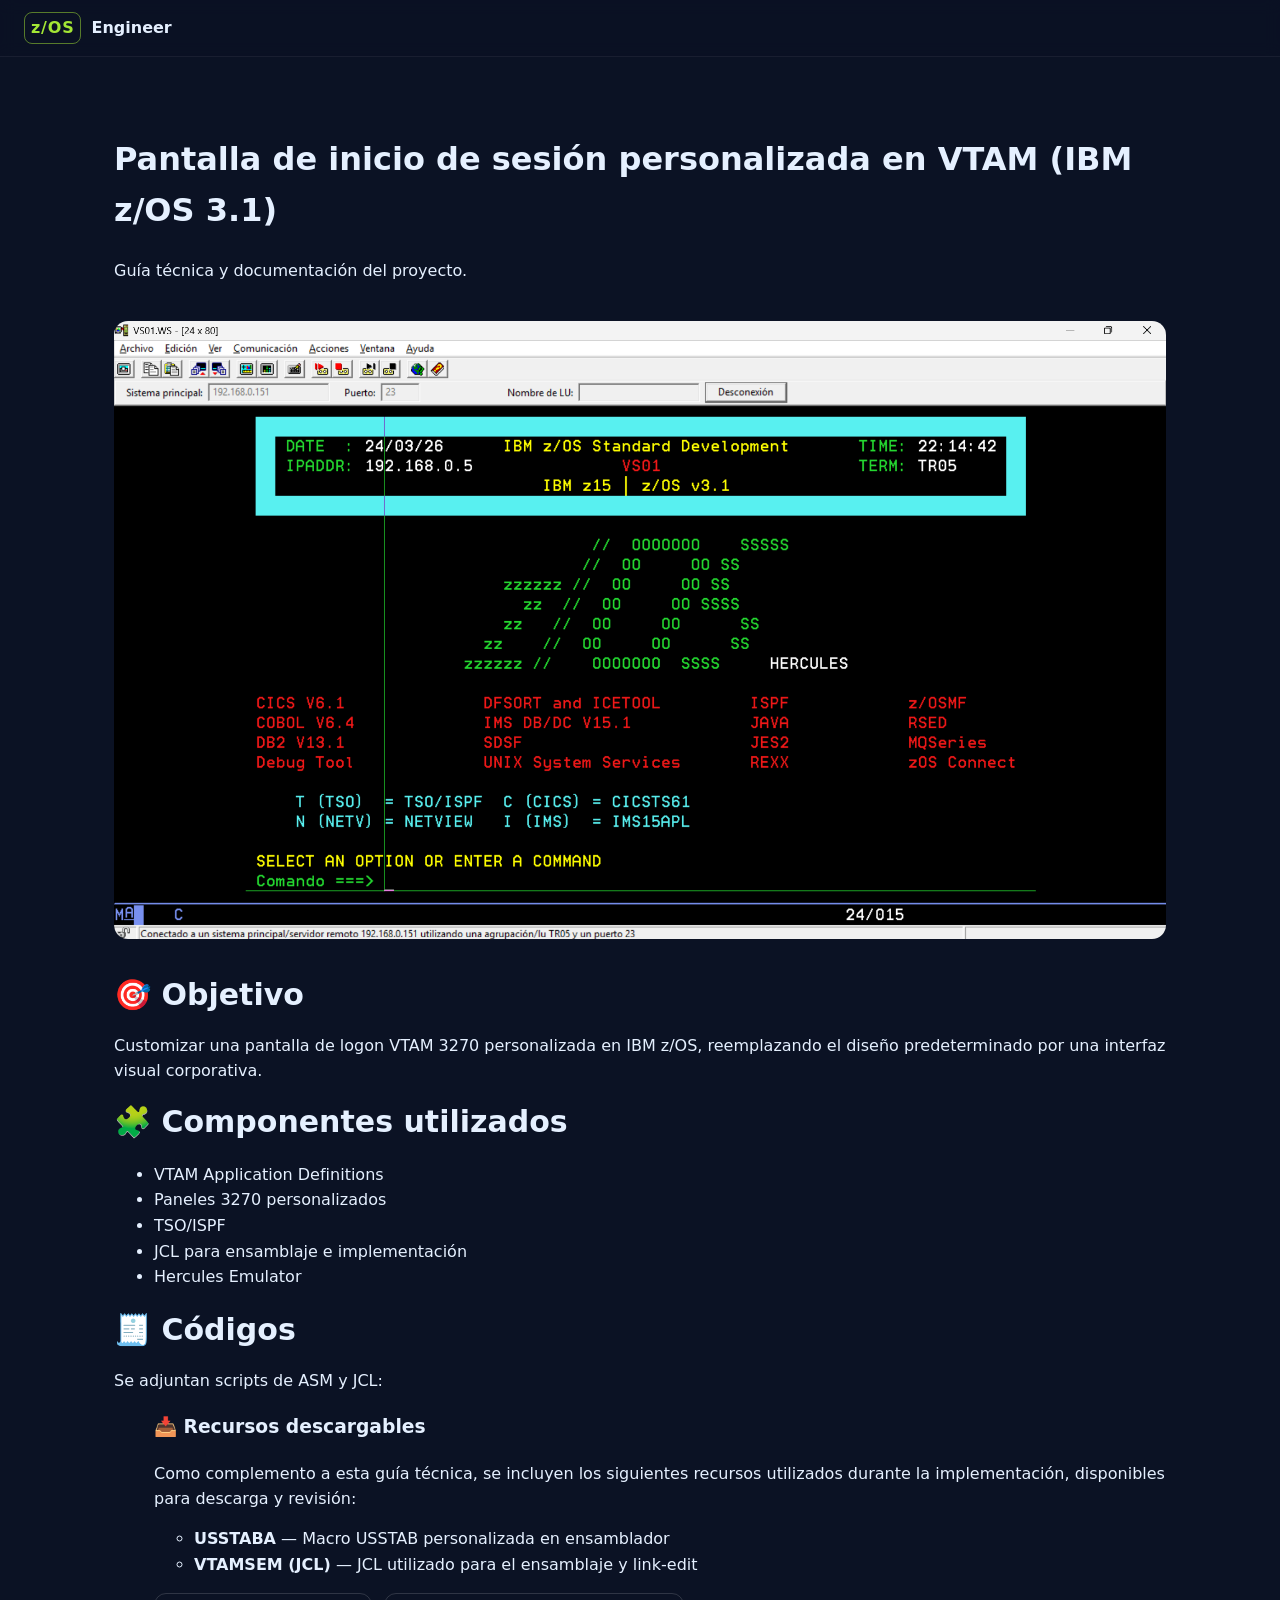
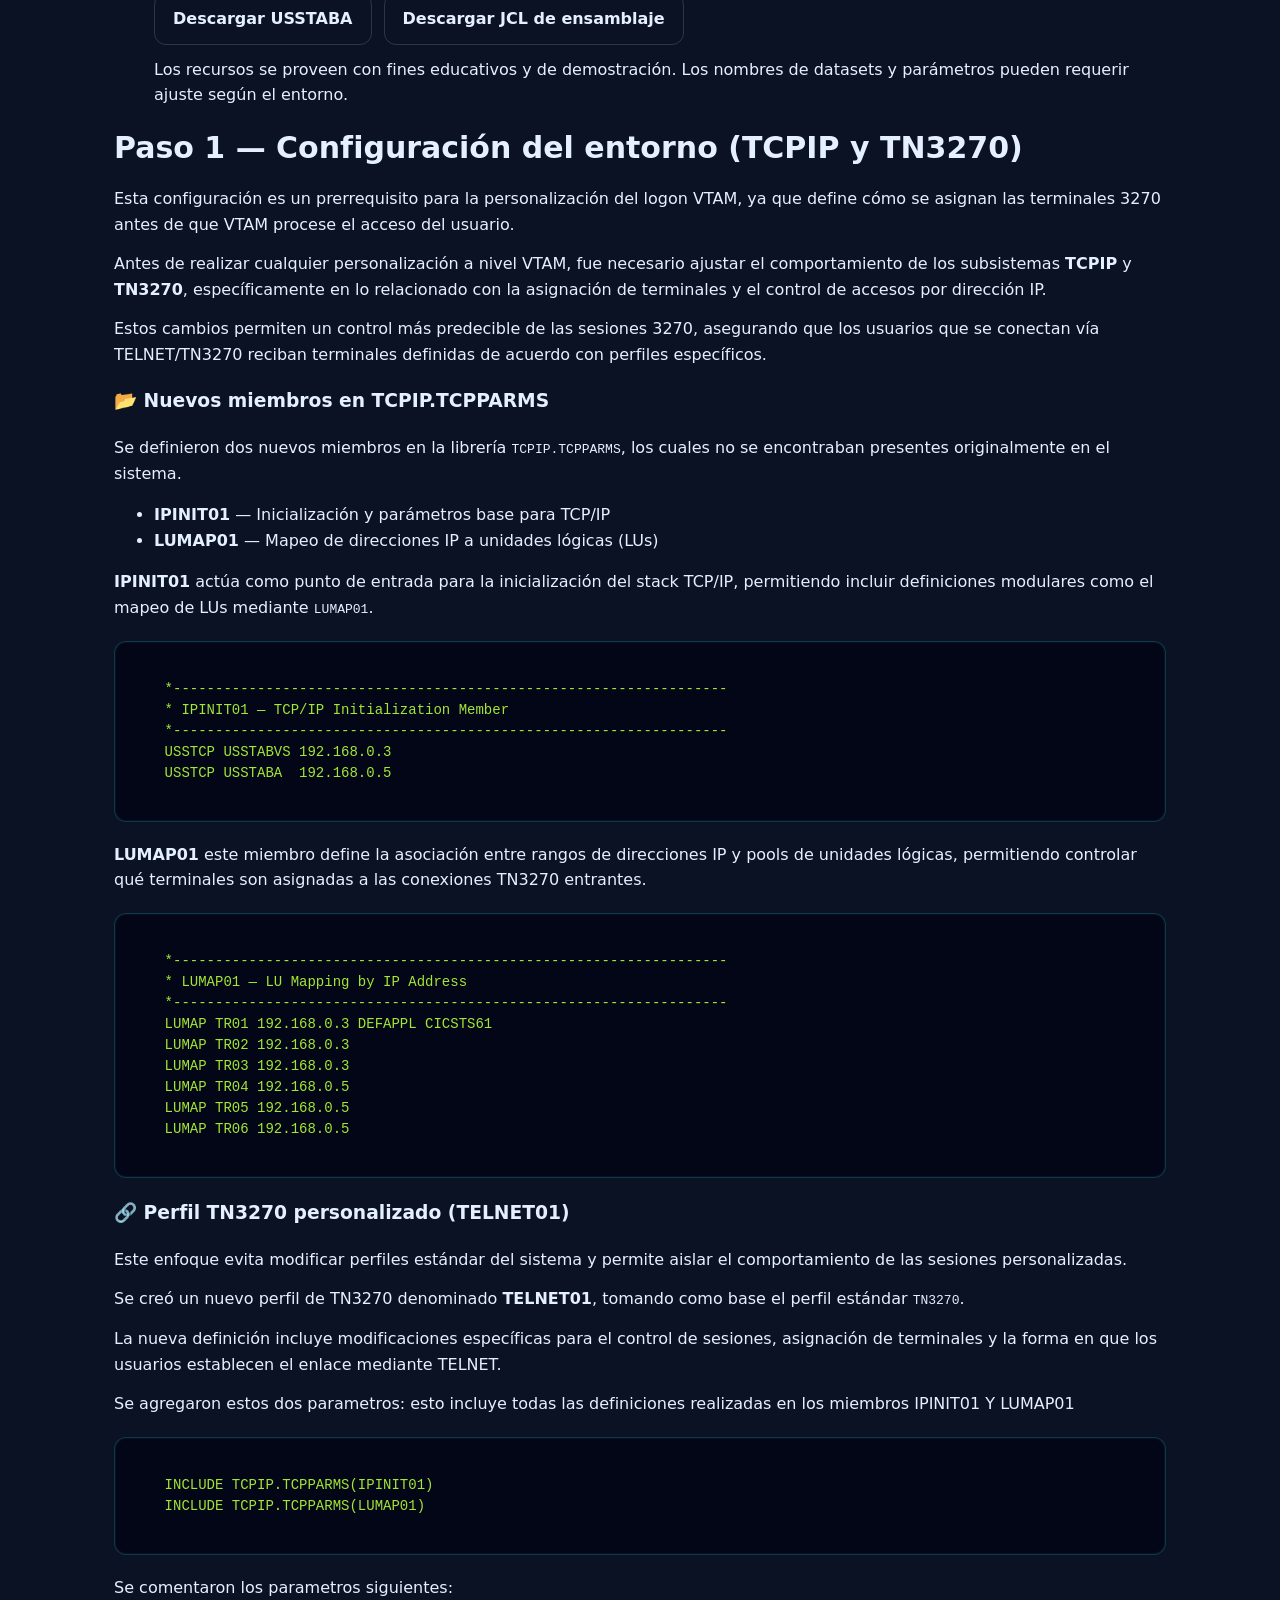
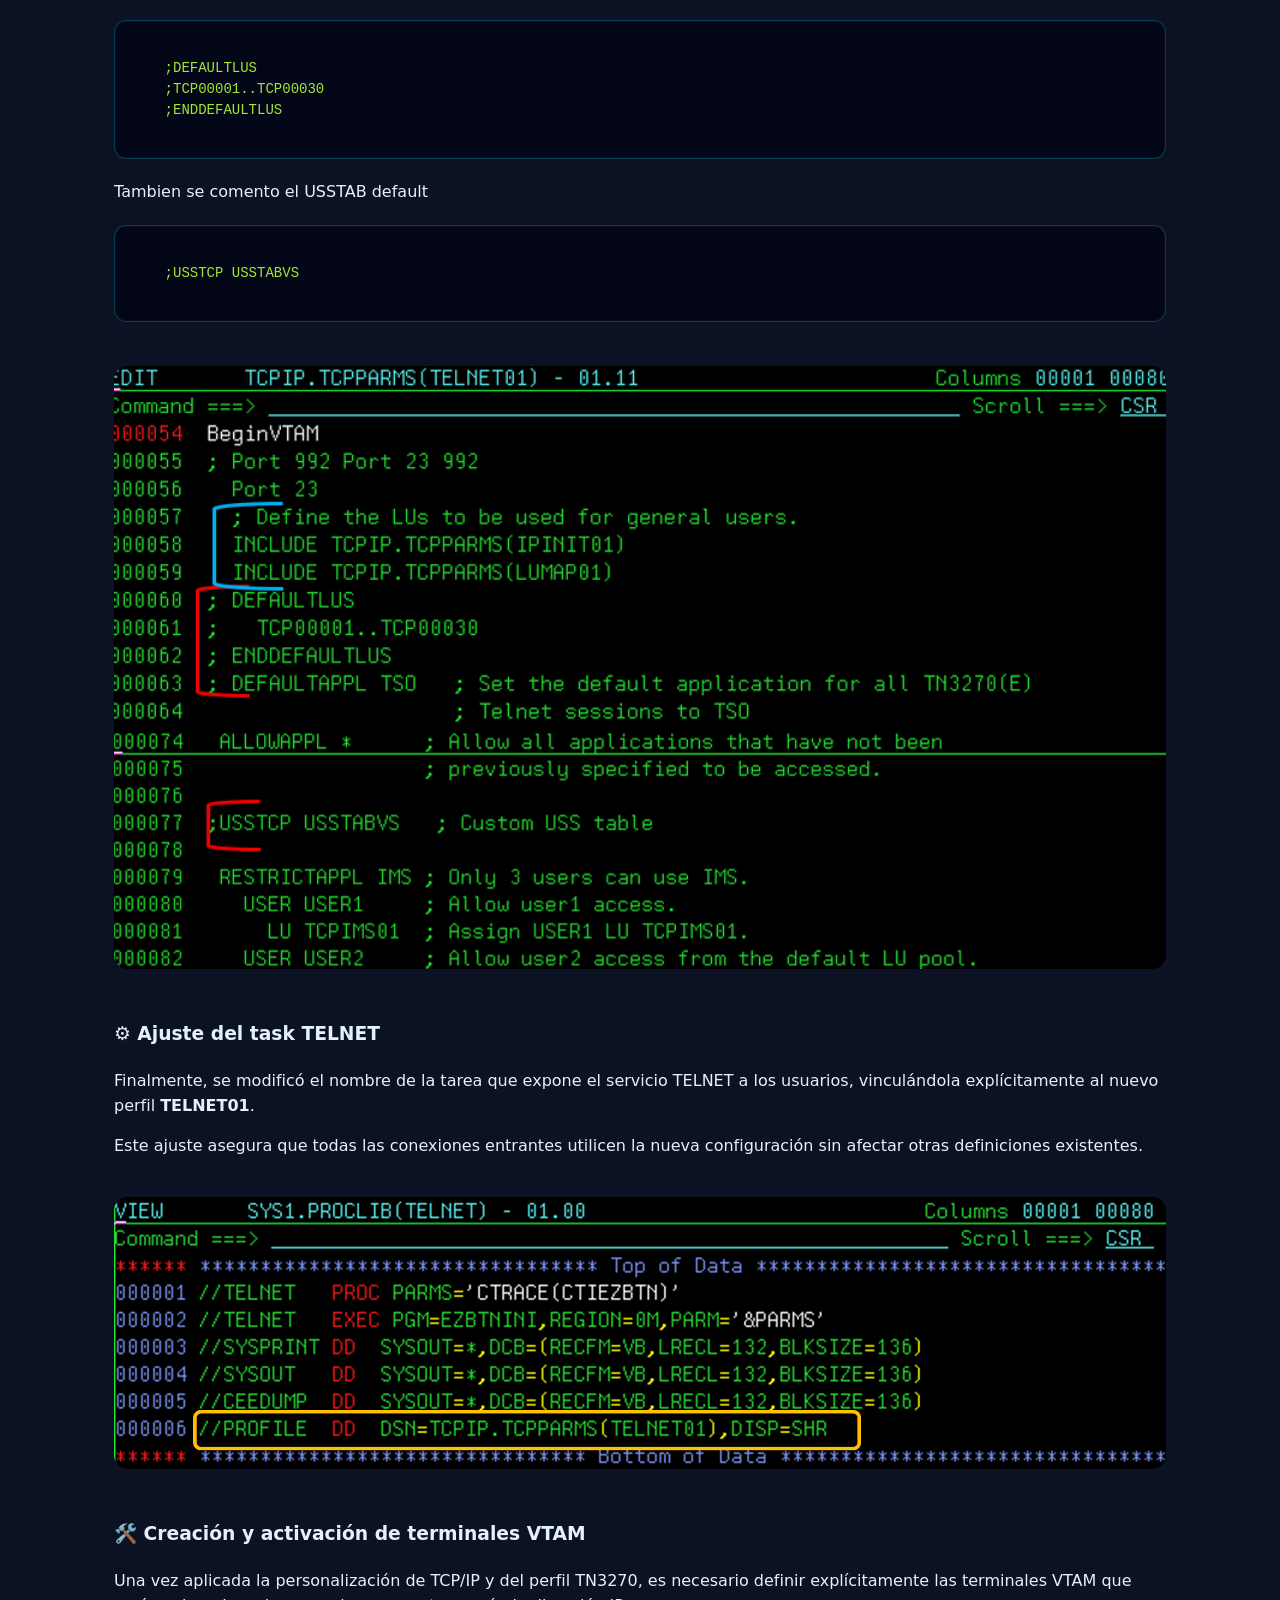
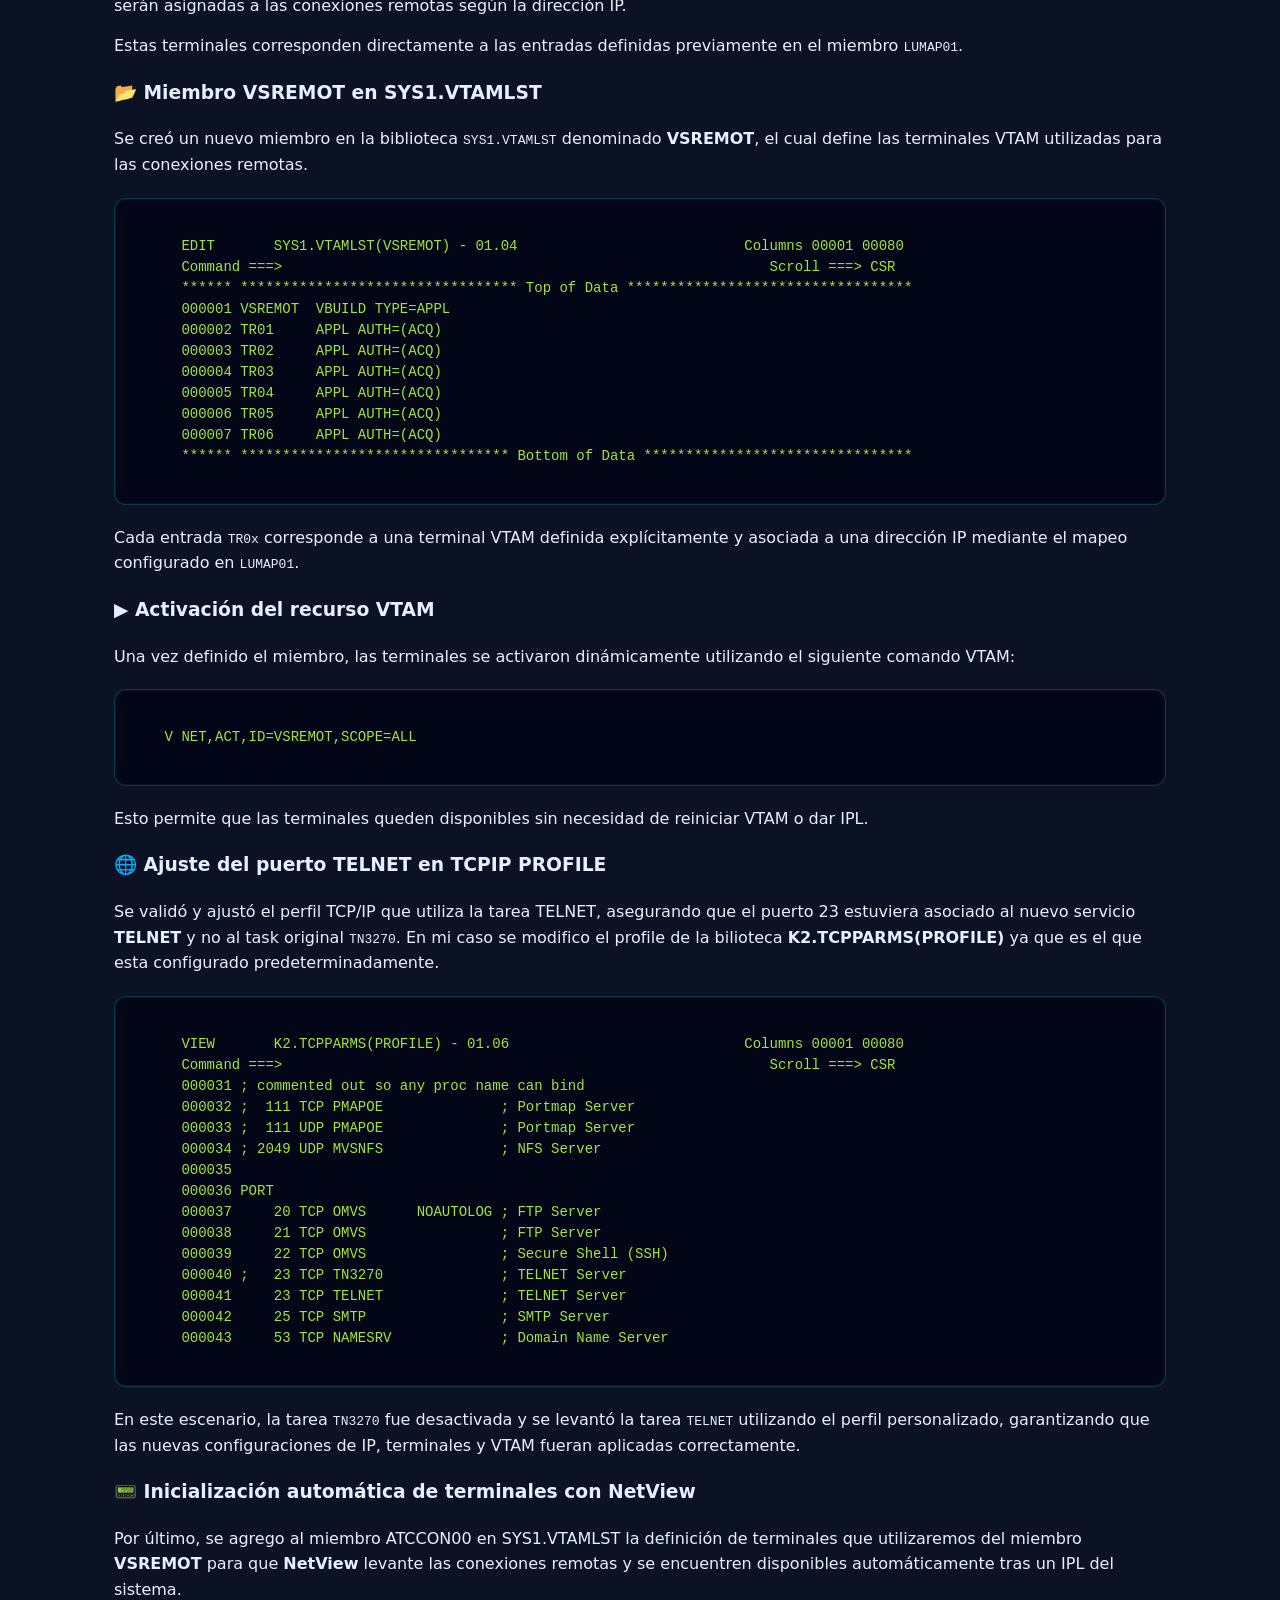
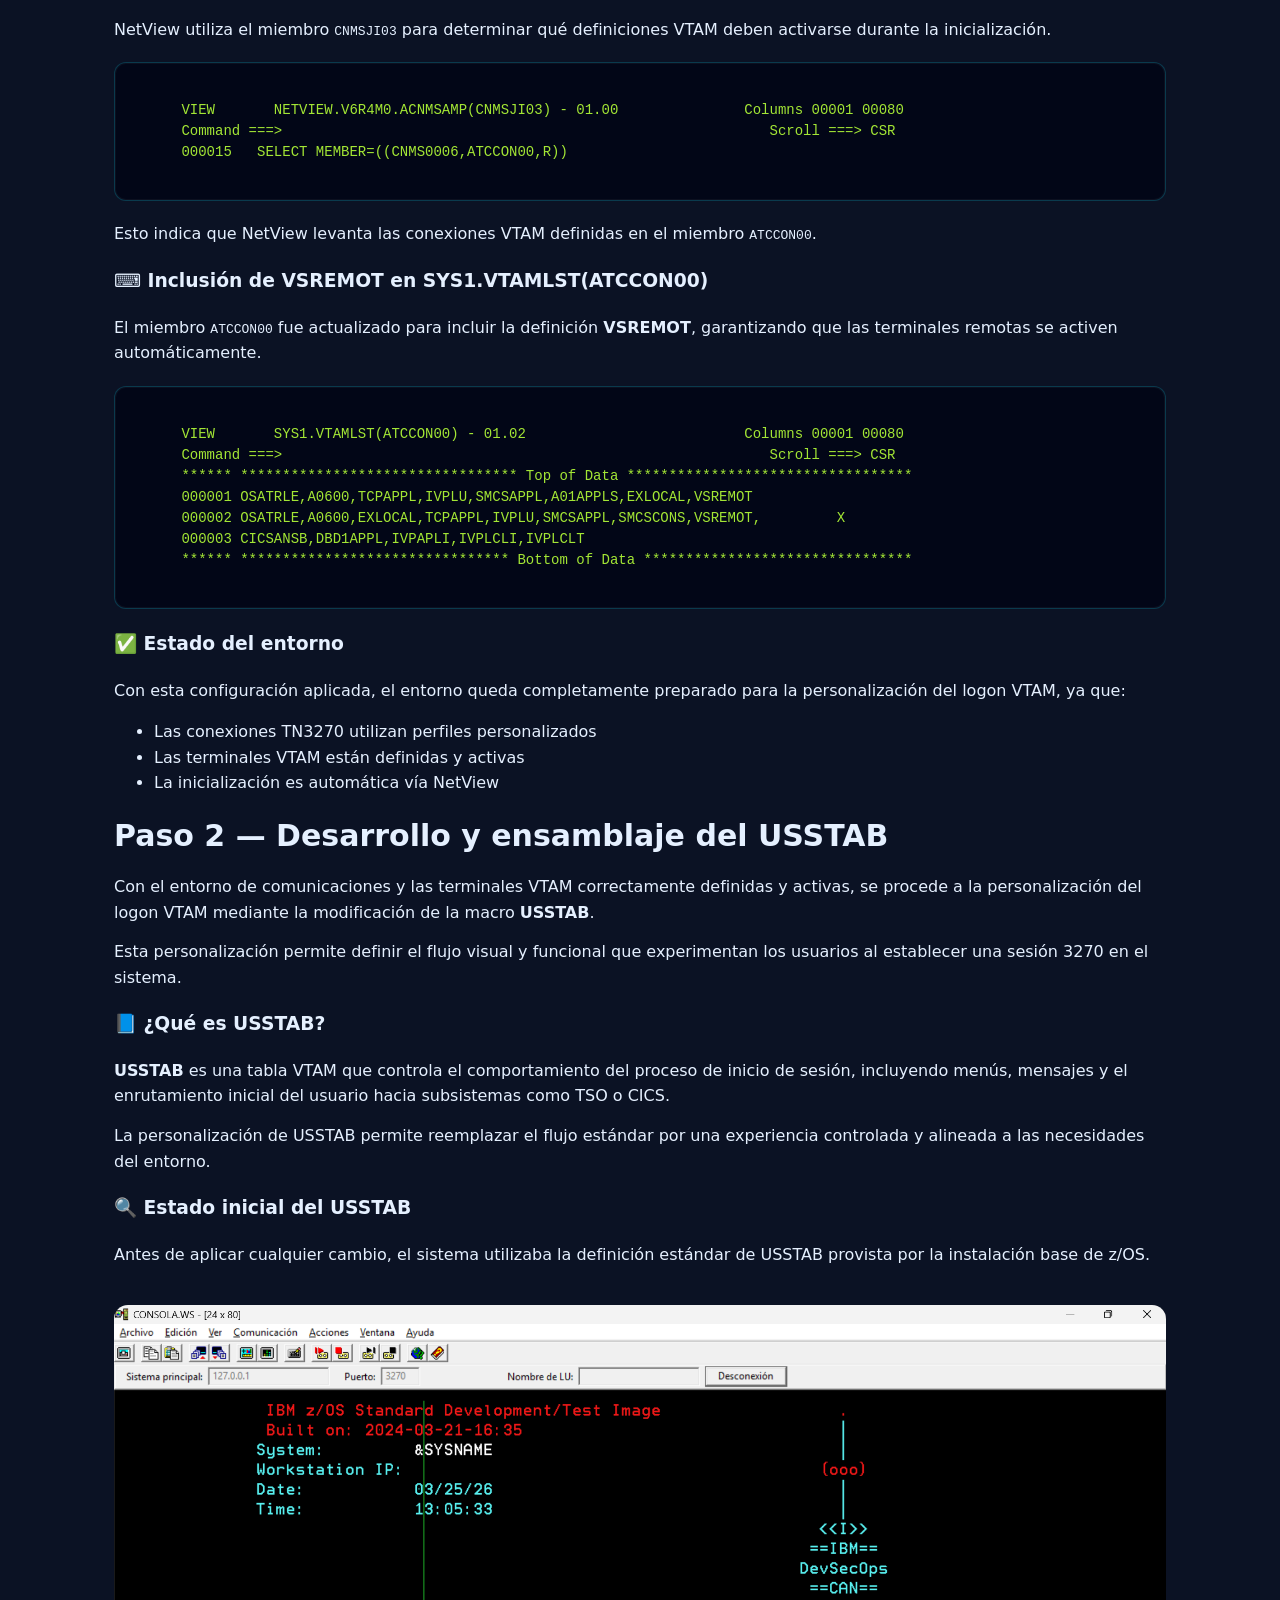
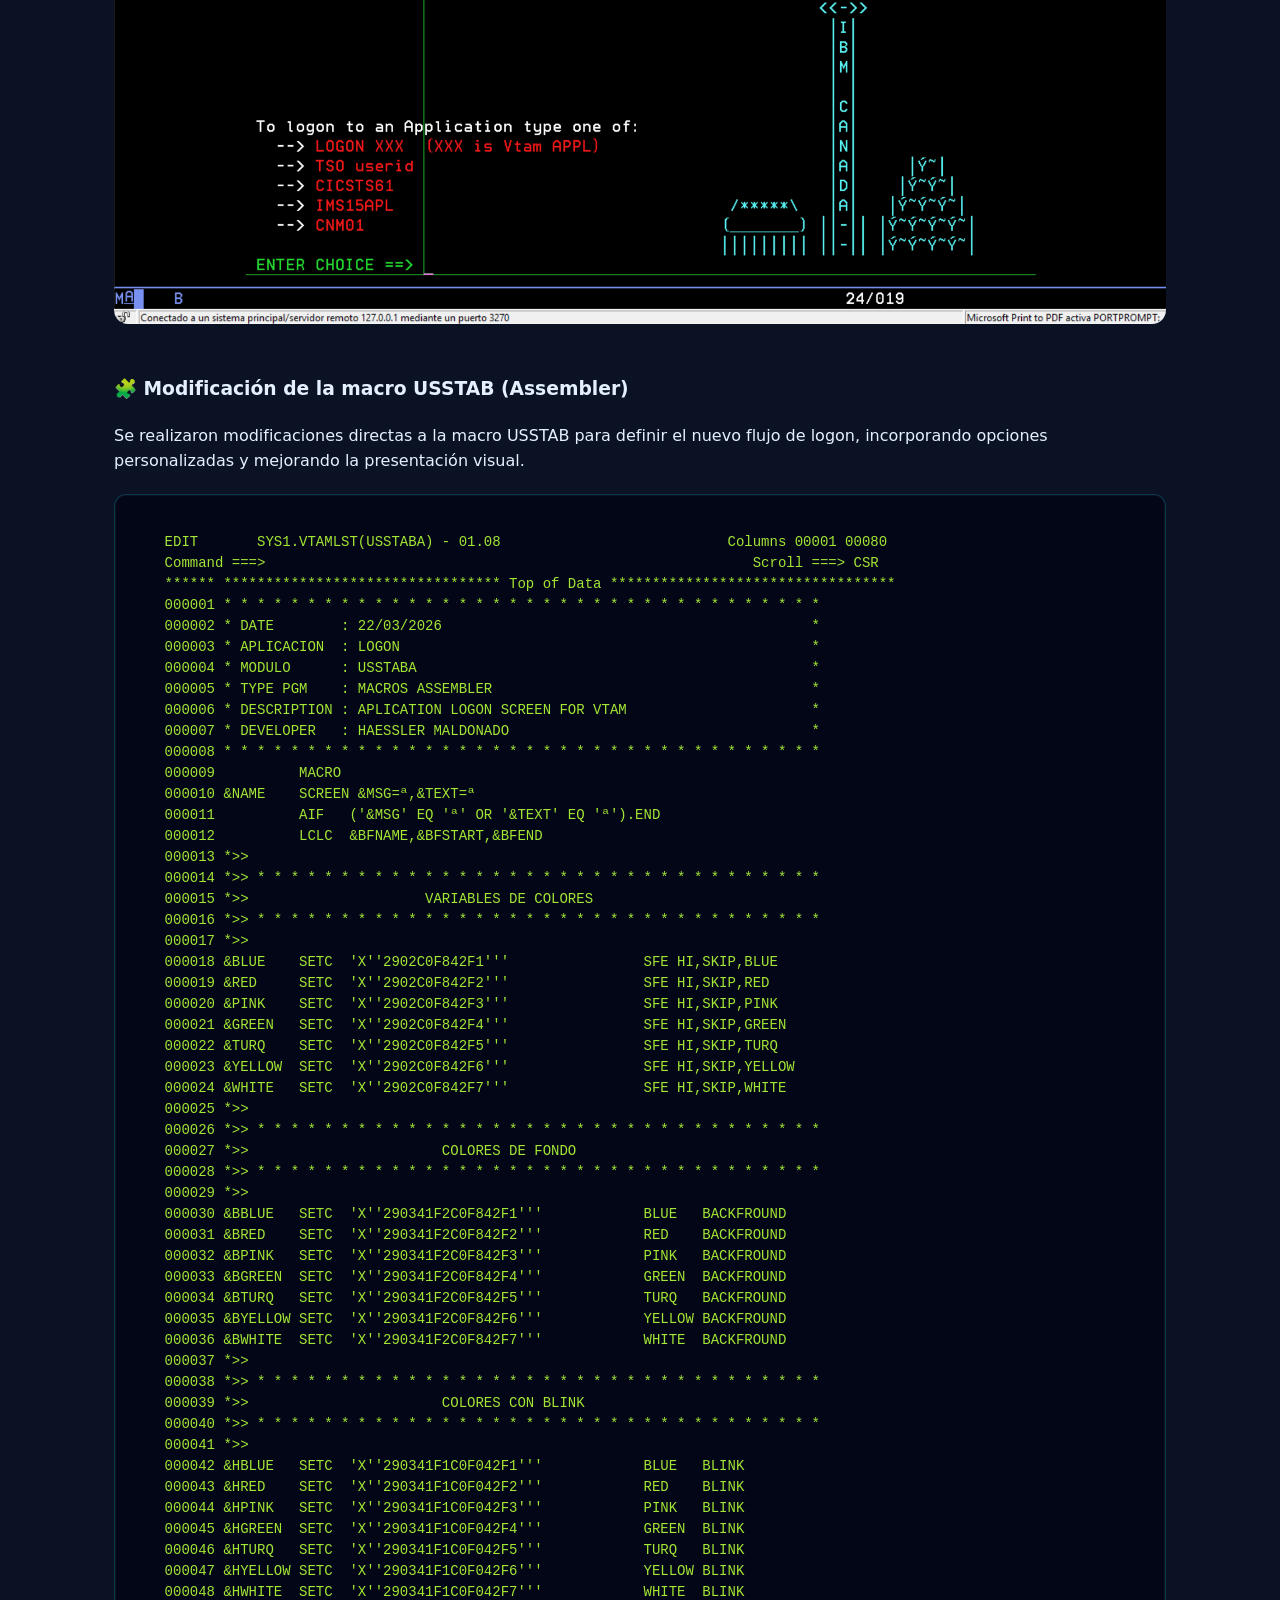
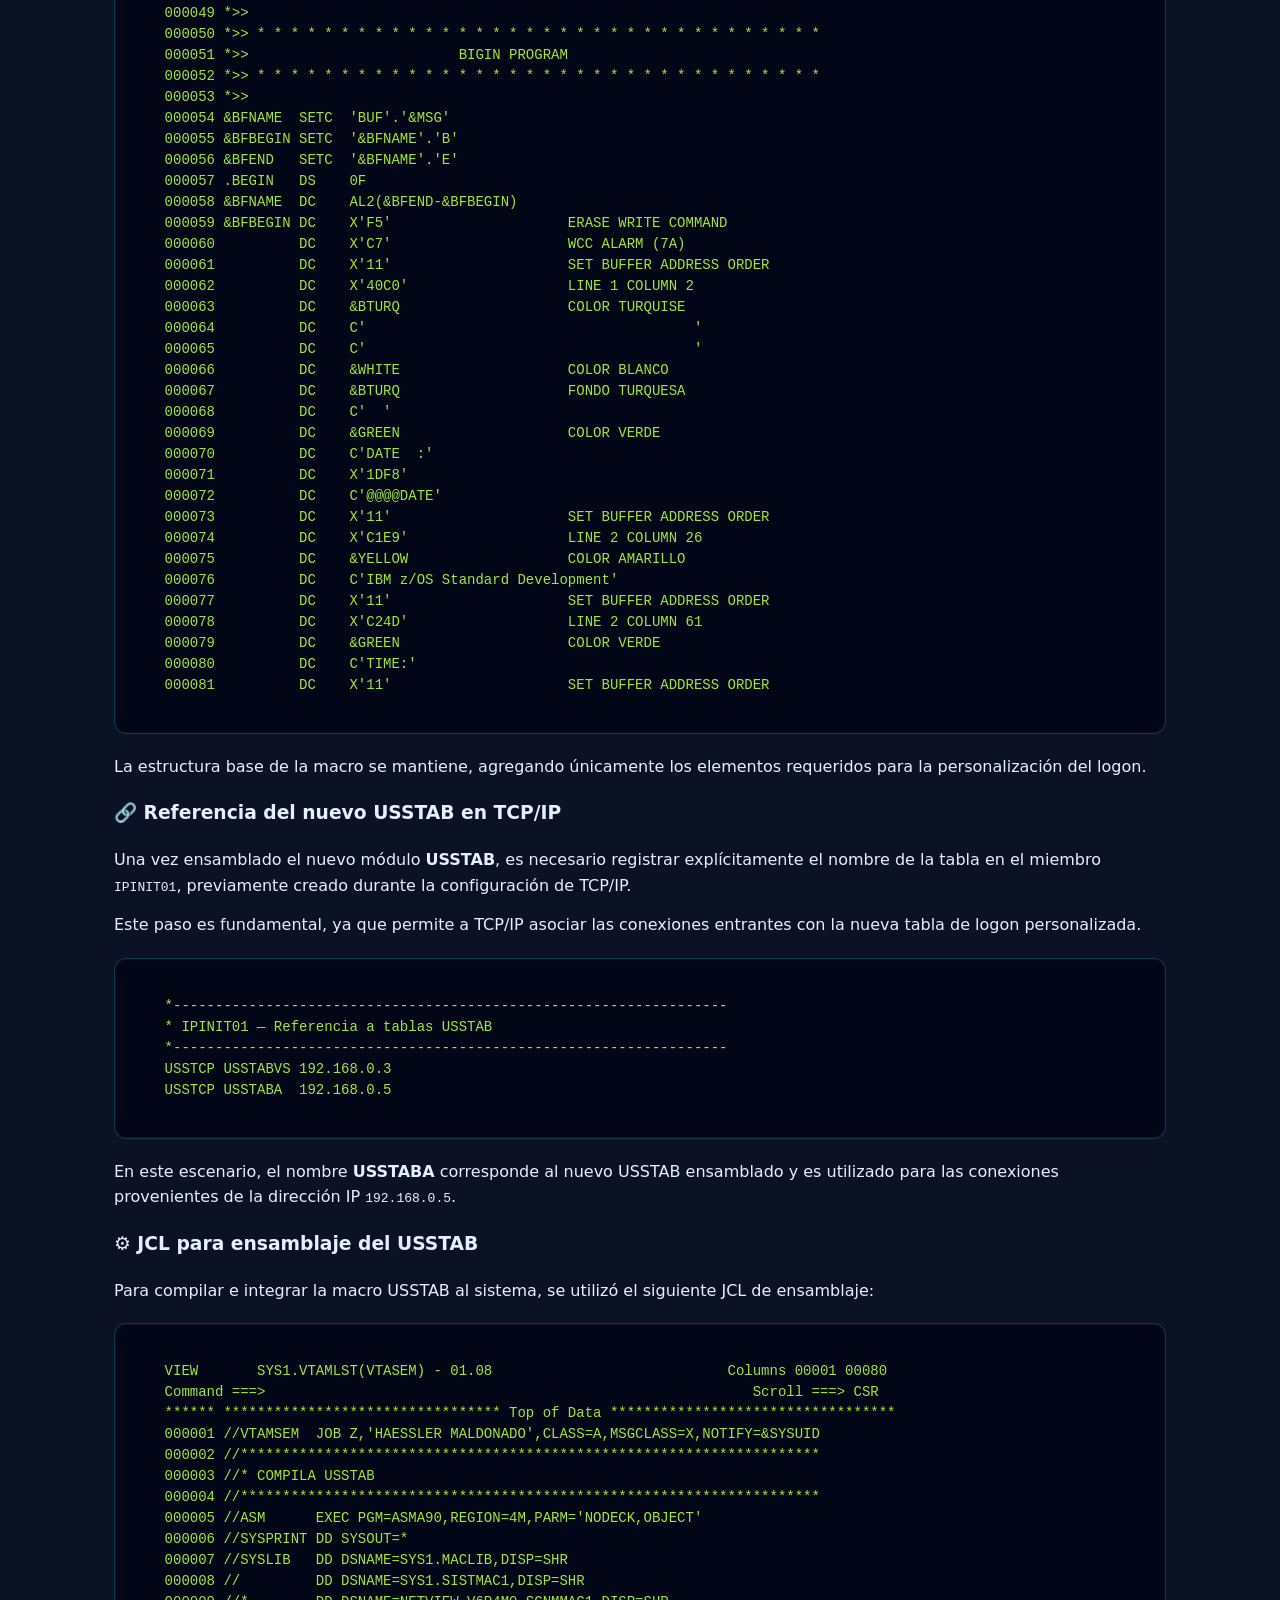
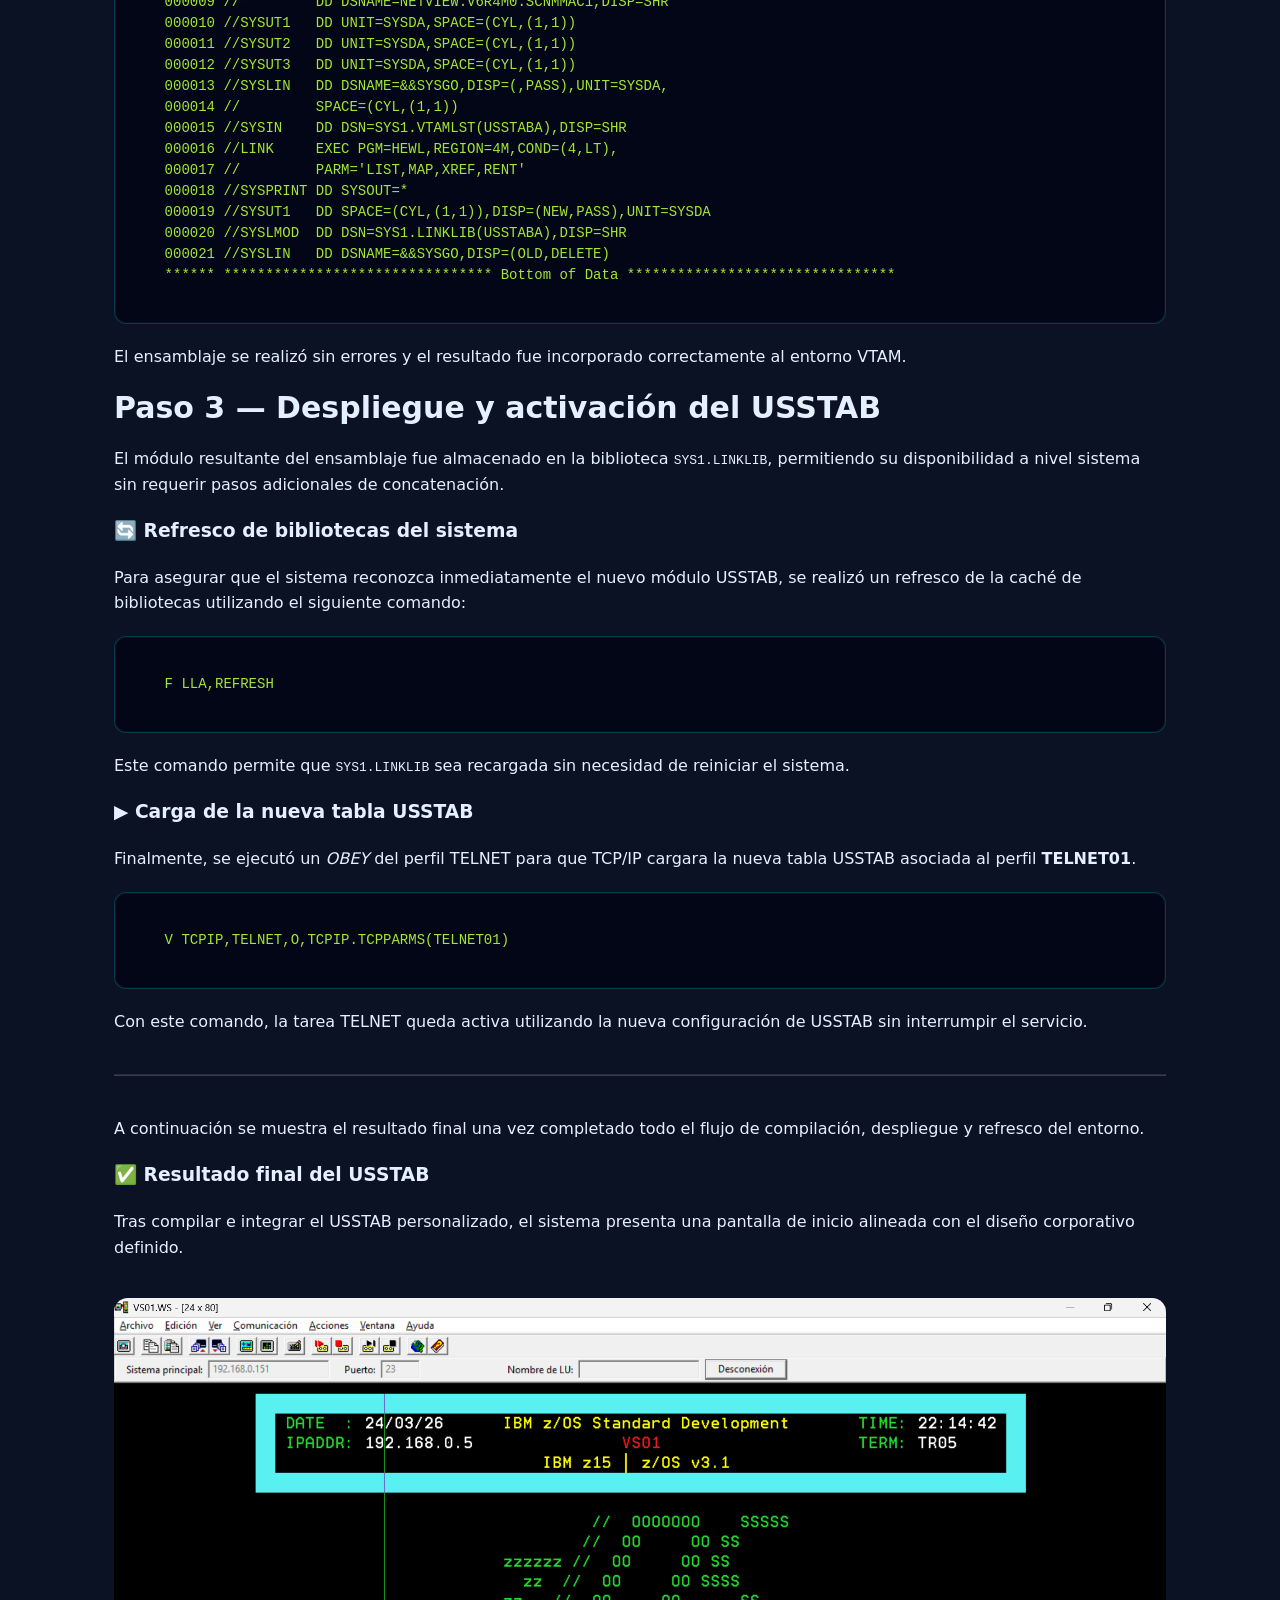
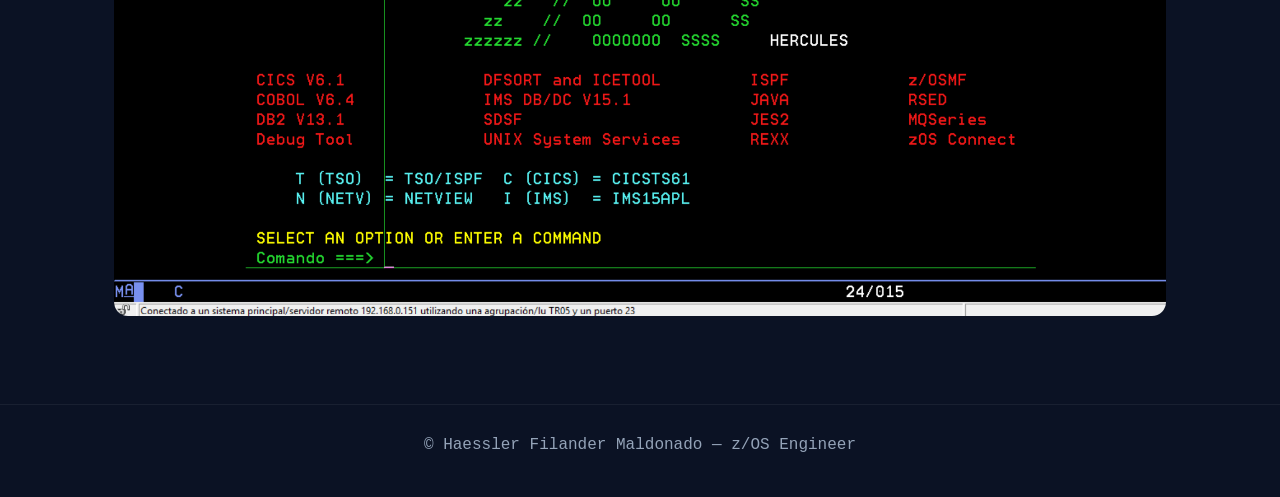
<file: vtam-logon.html>
<!DOCTYPE html>
<html lang="es">
<head>
  <meta charset="UTF-8" />
  <title>VTAM Logon Customization — IBM z/OS</title>
  <meta name="viewport" content="width=device-width, initial-scale=1" />
  <link rel="stylesheet" href="style.css" />
</head>

<body>
  <!-- Topbar reutilizada -->
  <header class="topbar">
    <a class="brand" href="/">
      <span class="brand-mark">z/OS</span>
      <span class="brand-text">Engineer</span>
    </a>
  </header>

  <main class="wrap">
    <h1>Pantalla de inicio de sesión personalizada en VTAM (IBM z/OS 3.1)</h1>

    <p class="muted">
      Guía técnica y documentación del proyecto.
    </p>

    <img src="img/vtam-logon.png"
         alt="Pantalla VTAM personalizada"
         style="width:100%; border-radius:14px; margin:24px 0">

    <h2>🎯 Objetivo</h2>
    <p>
      Customizar una pantalla de logon VTAM 3270 personalizada en IBM z/OS,
      reemplazando el diseño predeterminado por una interfaz visual corporativa.
    </p>

    <h2>🧩 Componentes utilizados</h2>
    <ul>
      <li>VTAM Application Definitions</li>
      <li>Paneles 3270 personalizados</li>
      <li>TSO/ISPF</li>
      <li>JCL para ensamblaje e implementación</li>
      <li>Hercules Emulator</li>
    </ul>



    <h2>🧾 Códigos</h2>
    <p>
      Se adjuntan scripts de ASM y JCL:
    </p>
    <ul>
      <h3>📥 Recursos descargables</h3>

      <p>
      Como complemento a esta guía técnica, se incluyen los siguientes recursos
      utilizados durante la implementación, disponibles para descarga y revisión:
      </p>

      <ul>
        <li>
          <strong>USSTABA</strong> — Macro USSTAB personalizada en ensamblador
        </li>
        <li>
          <strong>VTAMSEM (JCL)</strong> — JCL utilizado para el ensamblaje y link-edit
        </li>
      </ul>

      <div style="display:flex; gap:12px; flex-wrap:wrap; margin-top:16px">
        <a class="btn btn-ghost"
          href="downloads/USSTABA.asm"
          download>
          Descargar USSTABA
        </a>

        <a class="btn btn-ghost"
          href="downloads/VTAMSEM.jcl"
          download>
          Descargar JCL de ensamblaje
        </a>
      </div>

      <p class="muted" style="margin-top:12px">
        Los recursos se proveen con fines educativos y de demostración.
        Los nombres de datasets y parámetros pueden requerir ajuste
        según el entorno.
      </p>
    </ul>

    <h2>Paso 1 — Configuración del entorno (TCPIP y TN3270)</h2>
    <p class="muted">
    Esta configuración es un prerrequisito para la personalización del logon VTAM,
    ya que define cómo se asignan las terminales 3270 antes de que VTAM procese
    el acceso del usuario.
    </p>
    <p>
    Antes de realizar cualquier personalización a nivel VTAM, fue necesario
    ajustar el comportamiento de los subsistemas <strong>TCPIP</strong> y
    <strong>TN3270</strong>, específicamente en lo relacionado con la asignación
    de terminales y el control de accesos por dirección IP.
    </p>

    <p>
    Estos cambios permiten un control más predecible de las sesiones 3270,
    asegurando que los usuarios que se conectan vía TELNET/TN3270 reciban
    terminales definidas de acuerdo con perfiles específicos.
    </p>

    <h3>📂 Nuevos miembros en TCPIP.TCPPARMS</h3>

    <p>
    Se definieron dos nuevos miembros en la librería
    <code>TCPIP.TCPPARMS</code>, los cuales no se encontraban presentes
    originalmente en el sistema.
    </p>

    <ul>
    <li><strong>IPINIT01</strong> — Inicialización y parámetros base para TCP/IP</li>
    <li><strong>LUMAP01</strong> — Mapeo de direcciones IP a unidades lógicas (LUs)</li>
    </ul>

    <p class="muted">
    <strong>IPINIT01</strong> actúa como punto de entrada para la inicialización
    del stack TCP/IP, permitiendo incluir definiciones modulares como el
    mapeo de LUs mediante <code>LUMAP01</code>.
    </p>

    <div class="code-block">
    <code>
    *------------------------------------------------------------------
    * IPINIT01 — TCP/IP Initialization Member
    *------------------------------------------------------------------
    USSTCP USSTABVS 192.168.0.3
    USSTCP USSTABA  192.168.0.5
    </code>
    </div>

    <p class="muted">
    <strong>LUMAP01</strong> este miembro define la asociación entre rangos de direcciones IP y
    pools de unidades lógicas, permitiendo controlar qué terminales
    son asignadas a las conexiones TN3270 entrantes.
    </p>
    <div class="code-block">
    <code>
    *------------------------------------------------------------------
    * LUMAP01 — LU Mapping by IP Address
    *------------------------------------------------------------------
    LUMAP TR01 192.168.0.3 DEFAPPL CICSTS61
    LUMAP TR02 192.168.0.3                 
    LUMAP TR03 192.168.0.3                 
    LUMAP TR04 192.168.0.5                 
    LUMAP TR05 192.168.0.5                 
    LUMAP TR06 192.168.0.5                 
    </code>
    </div>

    <h3>🔗 Perfil TN3270 personalizado (TELNET01)</h3>
    <p class="muted">
    Este enfoque evita modificar perfiles estándar del sistema y permite
    aislar el comportamiento de las sesiones personalizadas.
    </p>

    <p>
    Se creó un nuevo perfil de TN3270 denominado <strong>TELNET01</strong>,
    tomando como base el perfil estándar <code>TN3270</code>.
    </p>

    <p>
    La nueva definición incluye modificaciones específicas para el control
    de sesiones, asignación de terminales y la forma en que los usuarios
    establecen el enlace mediante TELNET.
    </p>
    <p>
    Se agregaron estos dos parametros:
    esto incluye todas las definiciones realizadas en los miembros IPINIT01 Y LUMAP01
    </p>
    <div class="code-block">
    <code>
    INCLUDE TCPIP.TCPPARMS(IPINIT01)
    INCLUDE TCPIP.TCPPARMS(LUMAP01)
    </code>
    </div>
    <p>
    Se comentaron los parametros siguientes:
    </p>
    <div class="code-block">
    <code>
    ;DEFAULTLUS          
    ;TCP00001..TCP00030
    ;ENDDEFAULTLUS
    </code>
    </div>
    <p>
    Tambien se comento el USSTAB default
    </p>
    <div class="code-block">
    <code>
    ;USSTCP USSTABVS          
    </code>
    </div>


    <img src="img/TELNET01.png"
         alt="Pantalla VTAM personalizada"
         style="width:100%; border-radius:14px; margin:24px 0">

    <h3>⚙️ Ajuste del task TELNET</h3>

    <p>
    Finalmente, se modificó el nombre de la tarea que expone el servicio
    TELNET a los usuarios, vinculándola explícitamente al nuevo perfil
    <strong>TELNET01</strong>.
    </p>

    <p>
    Este ajuste asegura que todas las conexiones entrantes utilicen
    la nueva configuración sin afectar otras definiciones existentes.
    </p>

    <img src="img/proc-telnet.png"
         alt="Pantalla VTAM personalizada"
         style="width:100%; border-radius:14px; margin:24px 0">

    <h3>🛠️ Creación y activación de terminales VTAM</h3>

    <p>
      Una vez aplicada la personalización de TCP/IP y del perfil TN3270,
      es necesario definir explícitamente las terminales VTAM que serán
      asignadas a las conexiones remotas según la dirección IP.
    </p>

    <p>
      Estas terminales corresponden directamente a las entradas definidas
      previamente en el miembro <code>LUMAP01</code>.
    </p>  
  
    <h3>📂 Miembro VSREMOT en SYS1.VTAMLST</h3>

    <p>
      Se creó un nuevo miembro en la biblioteca <code>SYS1.VTAMLST</code>
      denominado <strong>VSREMOT</strong>, el cual define las terminales
      VTAM utilizadas para las conexiones remotas.
    </p>  
    <div class="code-block">
      <code>
      EDIT       SYS1.VTAMLST(VSREMOT) - 01.04                           Columns 00001 00080 
      Command ===>                                                          Scroll ===> CSR  
      ****** ********************************* Top of Data **********************************
      000001 VSREMOT  VBUILD TYPE=APPL                                                       
      000002 TR01     APPL AUTH=(ACQ)                                                        
      000003 TR02     APPL AUTH=(ACQ)                                                        
      000004 TR03     APPL AUTH=(ACQ)                                                        
      000005 TR04     APPL AUTH=(ACQ)                                                        
      000006 TR05     APPL AUTH=(ACQ)                                                        
      000007 TR06     APPL AUTH=(ACQ)                                                        
      ****** ******************************** Bottom of Data ********************************
      </code>
    </div>

    <p class="muted">
      Cada entrada <code>TR0x</code> corresponde a una terminal VTAM definida
      explícitamente y asociada a una dirección IP mediante el mapeo
      configurado en <code>LUMAP01</code>.
    </p>    

    <h3>▶️ Activación del recurso VTAM</h3>

    <p>
      Una vez definido el miembro, las terminales se activaron dinámicamente
      utilizando el siguiente comando VTAM:
    </p>

    <div class="code-block">
      <code>
    V NET,ACT,ID=VSREMOT,SCOPE=ALL
      </code>
    </div>

    <p class="muted">
      Esto permite que las terminales queden disponibles sin necesidad de
      reiniciar VTAM o dar IPL.
    </p>

    <h3>🌐 Ajuste del puerto TELNET en TCPIP PROFILE</h3>

    <p>
      Se validó y ajustó el perfil TCP/IP que utiliza la tarea TELNET,
      asegurando que el puerto 23 estuviera asociado al nuevo servicio
      <strong>TELNET</strong> y no al task original <code>TN3270</code>.
      En mi caso se modifico el profile de la bilioteca <strong>K2.TCPPARMS(PROFILE)</strong>
      ya que es el que esta configurado predeterminadamente.
    </p>
    <div class="code-block">
      <code>
      VIEW       K2.TCPPARMS(PROFILE) - 01.06                            Columns 00001 00080
      Command ===>                                                          Scroll ===> CSR 
      000031 ; commented out so any proc name can bind                                      
      000032 ;  111 TCP PMAPOE              ; Portmap Server                                
      000033 ;  111 UDP PMAPOE              ; Portmap Server                                
      000034 ; 2049 UDP MVSNFS              ; NFS Server                                    
      000035                                                                                
      000036 PORT                                                                           
      000037     20 TCP OMVS      NOAUTOLOG ; FTP Server                                    
      000038     21 TCP OMVS                ; FTP Server                                    
      000039     22 TCP OMVS                ; Secure Shell (SSH)                            
      000040 ;   23 TCP TN3270              ; TELNET Server                                 
      000041     23 TCP TELNET              ; TELNET Server                                 
      000042     25 TCP SMTP                ; SMTP Server                                   
      000043     53 TCP NAMESRV             ; Domain Name Server                            
      </code>
    </div>
    <p class="muted">
      En este escenario, la tarea <code>TN3270</code> fue desactivada y se
      levantó la tarea <code>TELNET</code> utilizando el perfil personalizado,
      garantizando que las nuevas configuraciones de IP, terminales y VTAM
      fueran aplicadas correctamente.
    </p>

    <h3>📟 Inicialización automática de terminales con NetView</h3>

    <p>
      Por último, se agrego al miembro ATCCON00 en SYS1.VTAMLST la definición 
      de terminales que utilizaremos del miembro <strong>VSREMOT</strong> para que
      <strong>NetView</strong> levante las conexiones remotas y se encuentren
      disponibles automáticamente tras un IPL del sistema.
    </p>

    <p>
      NetView utiliza el miembro <code>CNMSJI03</code> para determinar
      qué definiciones VTAM deben activarse durante la inicialización.
    </p>

    <div class="code-block">
      <code>
      VIEW       NETVIEW.V6R4M0.ACNMSAMP(CNMSJI03) - 01.00               Columns 00001 00080
      Command ===>                                                          Scroll ===> CSR 
      000015   SELECT MEMBER=((CNMS0006,ATCCON00,R))                                        
      </code>
    </div>

    <p class="muted">
      Esto indica que NetView levanta las conexiones VTAM definidas
      en el miembro <code>ATCCON00</code>.
    </p>

    <h3>⌨️ Inclusión de VSREMOT en SYS1.VTAMLST(ATCCON00)</h3>

    <p>
      El miembro <code>ATCCON00</code> fue actualizado para incluir
      la definición <strong>VSREMOT</strong>, garantizando que las
      terminales remotas se activen automáticamente.
    </p>

    <div class="code-block">
      <code>
      VIEW       SYS1.VTAMLST(ATCCON00) - 01.02                          Columns 00001 00080 
      Command ===>                                                          Scroll ===> CSR  
      ****** ********************************* Top of Data **********************************
      000001 OSATRLE,A0600,TCPAPPL,IVPLU,SMCSAPPL,A01APPLS,EXLOCAL,VSREMOT                   
      000002 OSATRLE,A0600,EXLOCAL,TCPAPPL,IVPLU,SMCSAPPL,SMCSCONS,VSREMOT,         X        
      000003 CICSANSB,DBD1APPL,IVPAPLI,IVPLCLI,IVPLCLT                                       
      ****** ******************************** Bottom of Data ********************************
      </code>
    </div>

    <h3>✅ Estado del entorno</h3>

    <p>
      Con esta configuración aplicada, el entorno queda completamente
      preparado para la personalización del logon VTAM, ya que:
    </p>

    <ul>
      <li>Las conexiones TN3270 utilizan perfiles personalizados</li>
      <li>Las terminales VTAM están definidas y activas</li>
      <li>La inicialización es automática vía NetView</li>
    </ul>

    <h2>Paso 2 — Desarrollo y ensamblaje del USSTAB</h2>

    <p>
      Con el entorno de comunicaciones y las terminales VTAM correctamente
      definidas y activas, se procede a la personalización del logon VTAM
      mediante la modificación de la macro <strong>USSTAB</strong>.
    </p>

    <p>
      Esta personalización permite definir el flujo visual y funcional que
      experimentan los usuarios al establecer una sesión 3270 en el sistema.
    </p>
    <h3>📘 ¿Qué es USSTAB?</h3>

    <p>
      <strong>USSTAB</strong> es una tabla VTAM que controla el comportamiento
      del proceso de inicio de sesión, incluyendo menús, mensajes y el
      enrutamiento inicial del usuario hacia subsistemas como TSO o CICS.
    </p>

    <p class="muted">
      La personalización de USSTAB permite reemplazar el flujo estándar por
      una experiencia controlada y alineada a las necesidades del entorno.
    </p>

    <h3>🔍 Estado inicial del USSTAB</h3>

    <p>
      Antes de aplicar cualquier cambio, el sistema utilizaba la definición
      estándar de USSTAB provista por la instalación base de z/OS.
    </p>

    <img src="img/usstab-before.png"
        alt="USSTAB original antes de la customización"
        style="width:100%; border-radius:14px; margin:24px 0">

    <h3>🧩 Modificación de la macro USSTAB (Assembler)</h3>

    <p>
      Se realizaron modificaciones directas a la macro USSTAB para definir
      el nuevo flujo de logon, incorporando opciones personalizadas y
      mejorando la presentación visual.
    </p>

    <div class="code-block">
      <code>
    EDIT       SYS1.VTAMLST(USSTABA) - 01.08                           Columns 00001 00080 
    Command ===>                                                          Scroll ===> CSR  
    ****** ********************************* Top of Data **********************************
    000001 * * * * * * * * * * * * * * * * * * * * * * * * * * * * * * * * * * * *         
    000002 * DATE        : 22/03/2026                                            *         
    000003 * APLICACION  : LOGON                                                 *         
    000004 * MODULO      : USSTABA                                               *         
    000005 * TYPE PGM    : MACROS ASSEMBLER                                      *         
    000006 * DESCRIPTION : APLICATION LOGON SCREEN FOR VTAM                      *         
    000007 * DEVELOPER   : HAESSLER MALDONADO                                    *         
    000008 * * * * * * * * * * * * * * * * * * * * * * * * * * * * * * * * * * * *         
    000009          MACRO                                                                  
    000010 &NAME    SCREEN &MSG=ª,&TEXT=ª                                                  
    000011          AIF   ('&MSG' EQ 'ª' OR '&TEXT' EQ 'ª').END                            
    000012          LCLC  &BFNAME,&BFSTART,&BFEND                                          
    000013 *>>                                                                             
    000014 *>> * * * * * * * * * * * * * * * * * * * * * * * * * * * * * * * * * *         
    000015 *>>                     VARIABLES DE COLORES                                    
    000016 *>> * * * * * * * * * * * * * * * * * * * * * * * * * * * * * * * * * *         
    000017 *>>                                                                             
    000018 &BLUE    SETC  'X''2902C0F842F1'''                SFE HI,SKIP,BLUE              
    000019 &RED     SETC  'X''2902C0F842F2'''                SFE HI,SKIP,RED               
    000020 &PINK    SETC  'X''2902C0F842F3'''                SFE HI,SKIP,PINK              
    000021 &GREEN   SETC  'X''2902C0F842F4'''                SFE HI,SKIP,GREEN             
    000022 &TURQ    SETC  'X''2902C0F842F5'''                SFE HI,SKIP,TURQ             
    000023 &YELLOW  SETC  'X''2902C0F842F6'''                SFE HI,SKIP,YELLOW           
    000024 &WHITE   SETC  'X''2902C0F842F7'''                SFE HI,SKIP,WHITE            
    000025 *>>                                                                            
    000026 *>> * * * * * * * * * * * * * * * * * * * * * * * * * * * * * * * * * *        
    000027 *>>                       COLORES DE FONDO                                     
    000028 *>> * * * * * * * * * * * * * * * * * * * * * * * * * * * * * * * * * *        
    000029 *>>                                                                            
    000030 &BBLUE   SETC  'X''290341F2C0F842F1'''            BLUE   BACKFROUND            
    000031 &BRED    SETC  'X''290341F2C0F842F2'''            RED    BACKFROUND            
    000032 &BPINK   SETC  'X''290341F2C0F842F3'''            PINK   BACKFROUND            
    000033 &BGREEN  SETC  'X''290341F2C0F842F4'''            GREEN  BACKFROUND            
    000034 &BTURQ   SETC  'X''290341F2C0F842F5'''            TURQ   BACKFROUND            
    000035 &BYELLOW SETC  'X''290341F2C0F842F6'''            YELLOW BACKFROUND            
    000036 &BWHITE  SETC  'X''290341F2C0F842F7'''            WHITE  BACKFROUND            
    000037 *>>                                                                            
    000038 *>> * * * * * * * * * * * * * * * * * * * * * * * * * * * * * * * * * *        
    000039 *>>                       COLORES CON BLINK                                    
    000040 *>> * * * * * * * * * * * * * * * * * * * * * * * * * * * * * * * * * *        
    000041 *>>                                                                            
    000042 &HBLUE   SETC  'X''290341F1C0F042F1'''            BLUE   BLINK                 
    000043 &HRED    SETC  'X''290341F1C0F042F2'''            RED    BLINK                 
    000044 &HPINK   SETC  'X''290341F1C0F042F3'''            PINK   BLINK                 
    000045 &HGREEN  SETC  'X''290341F1C0F042F4'''            GREEN  BLINK                 
    000046 &HTURQ   SETC  'X''290341F1C0F042F5'''            TURQ   BLINK                 
    000047 &HYELLOW SETC  'X''290341F1C0F042F6'''            YELLOW BLINK                 
    000048 &HWHITE  SETC  'X''290341F1C0F042F7'''            WHITE  BLINK                 
    000049 *>>                                                                            
    000050 *>> * * * * * * * * * * * * * * * * * * * * * * * * * * * * * * * * * *        
    000051 *>>                         BIGIN PROGRAM                                      
    000052 *>> * * * * * * * * * * * * * * * * * * * * * * * * * * * * * * * * * *        
    000053 *>>                                                                            
    000054 &BFNAME  SETC  'BUF'.'&MSG'                                                    
    000055 &BFBEGIN SETC  '&BFNAME'.'B'                                                   
    000056 &BFEND   SETC  '&BFNAME'.'E'                                                   
    000057 .BEGIN   DS    0F                                                              
    000058 &BFNAME  DC    AL2(&BFEND-&BFBEGIN)                                            
    000059 &BFBEGIN DC    X'F5'                     ERASE WRITE COMMAND                   
    000060          DC    X'C7'                     WCC ALARM (7A)                        
    000061          DC    X'11'                     SET BUFFER ADDRESS ORDER              
    000062          DC    X'40C0'                   LINE 1 COLUMN 2                       
    000063          DC    &BTURQ                    COLOR TURQUISE                        
    000064          DC    C'                                       '                      
    000065          DC    C'                                       '                      
    000066          DC    &WHITE                    COLOR BLANCO                          
    000067          DC    &BTURQ                    FONDO TURQUESA                        
    000068          DC    C'  '                                                           
    000069          DC    &GREEN                    COLOR VERDE                           
    000070          DC    C'DATE  :'                                                      
    000071          DC    X'1DF8'                                                         
    000072          DC    C'@@@@DATE'                                                     
    000073          DC    X'11'                     SET BUFFER ADDRESS ORDER              
    000074          DC    X'C1E9'                   LINE 2 COLUMN 26                      
    000075          DC    &YELLOW                   COLOR AMARILLO                        
    000076          DC    C'IBM z/OS Standard Development'                                
    000077          DC    X'11'                     SET BUFFER ADDRESS ORDER              
    000078          DC    X'C24D'                   LINE 2 COLUMN 61                      
    000079          DC    &GREEN                    COLOR VERDE                           
    000080          DC    C'TIME:'                                                        
    000081          DC    X'11'                     SET BUFFER ADDRESS ORDER              
      </code>
    </div>

    <p class="muted">
      La estructura base de la macro se mantiene, agregando únicamente los
      elementos requeridos para la personalización del logon.
    </p>

    <h3>🔗 Referencia del nuevo USSTAB en TCP/IP</h3>

    <p>
      Una vez ensamblado el nuevo módulo <strong>USSTAB</strong>, es necesario
      registrar explícitamente el nombre de la tabla en el miembro
      <code>IPINIT01</code>, previamente creado durante la configuración de
      TCP/IP.
    </p>

    <p>
      Este paso es fundamental, ya que permite a TCP/IP asociar las conexiones
      entrantes con la nueva tabla de logon personalizada.
    </p>

    <div class="code-block">
      <code>
    *------------------------------------------------------------------
    * IPINIT01 — Referencia a tablas USSTAB
    *------------------------------------------------------------------
    USSTCP USSTABVS 192.168.0.3
    USSTCP USSTABA  192.168.0.5
      </code>
    </div>

    <p class="muted">
      En este escenario, el nombre <strong>USSTABA</strong> corresponde al
      nuevo USSTAB ensamblado y es utilizado para las conexiones provenientes
      de la dirección IP <code>192.168.0.5</code>.
    </p>

    <h3>⚙️ JCL para ensamblaje del USSTAB</h3>

    <p>
      Para compilar e integrar la macro USSTAB al sistema, se utilizó el
      siguiente JCL de ensamblaje:
    </p>

    <div class="code-block">
      <code>
    VIEW       SYS1.VTAMLST(VTASEM) - 01.08                            Columns 00001 00080 
    Command ===>                                                          Scroll ===> CSR  
    ****** ********************************* Top of Data **********************************
    000001 //VTAMSEM  JOB Z,'HAESSLER MALDONADO',CLASS=A,MSGCLASS=X,NOTIFY=&SYSUID         
    000002 //*********************************************************************         
    000003 //* COMPILA USSTAB                                                              
    000004 //*********************************************************************         
    000005 //ASM      EXEC PGM=ASMA90,REGION=4M,PARM='NODECK,OBJECT'                       
    000006 //SYSPRINT DD SYSOUT=*                                                          
    000007 //SYSLIB   DD DSNAME=SYS1.MACLIB,DISP=SHR                                       
    000008 //         DD DSNAME=SYS1.SISTMAC1,DISP=SHR                                     
    000009 //*        DD DSNAME=NETVIEW.V6R4M0.SCNMMAC1,DISP=SHR                           
    000010 //SYSUT1   DD UNIT=SYSDA,SPACE=(CYL,(1,1))                                      
    000011 //SYSUT2   DD UNIT=SYSDA,SPACE=(CYL,(1,1))                                      
    000012 //SYSUT3   DD UNIT=SYSDA,SPACE=(CYL,(1,1))                                      
    000013 //SYSLIN   DD DSNAME=&&SYSGO,DISP=(,PASS),UNIT=SYSDA,                           
    000014 //         SPACE=(CYL,(1,1))                                                    
    000015 //SYSIN    DD DSN=SYS1.VTAMLST(USSTABA),DISP=SHR                                
    000016 //LINK     EXEC PGM=HEWL,REGION=4M,COND=(4,LT),                                 
    000017 //         PARM='LIST,MAP,XREF,RENT'                                            
    000018 //SYSPRINT DD SYSOUT=*                                                          
    000019 //SYSUT1   DD SPACE=(CYL,(1,1)),DISP=(NEW,PASS),UNIT=SYSDA                      
    000020 //SYSLMOD  DD DSN=SYS1.LINKLIB(USSTABA),DISP=SHR                                
    000021 //SYSLIN   DD DSNAME=&&SYSGO,DISP=(OLD,DELETE)                                  
    ****** ******************************** Bottom of Data ********************************
      </code>
    </div>

    <p class="muted">
      El ensamblaje se realizó sin errores y el resultado fue incorporado
      correctamente al entorno VTAM.
    </p>

    <h2>Paso 3 —  Despliegue y activación del USSTAB</h2>

    <p>
      El módulo resultante del ensamblaje fue almacenado en la biblioteca
      <code>SYS1.LINKLIB</code>, permitiendo su disponibilidad a nivel sistema
      sin requerir pasos adicionales de concatenación.
    </p>

    <h3>🔄 Refresco de bibliotecas del sistema</h3>

    <p>
      Para asegurar que el sistema reconozca inmediatamente el nuevo módulo
      USSTAB, se realizó un refresco de la caché de bibliotecas utilizando
      el siguiente comando:
    </p>

    <div class="code-block">
      <code>
    F LLA,REFRESH
      </code>
    </div>

    <p class="muted">
      Este comando permite que <code>SYS1.LINKLIB</code> sea recargada sin
      necesidad de reiniciar el sistema.
    </p>

    <h3>▶️ Carga de la nueva tabla USSTAB</h3>

    <p>
      Finalmente, se ejecutó un <em>OBEY</em> del perfil TELNET para que
      TCP/IP cargara la nueva tabla USSTAB asociada al perfil
      <strong>TELNET01</strong>.
    </p>

    <div class="code-block">
      <code>
    V TCPIP,TELNET,O,TCPIP.TCPPARMS(TELNET01)
      </code>
    </div>    
    <p class="muted">
      Con este comando, la tarea TELNET queda activa utilizando la nueva
      configuración de USSTAB sin interrumpir el servicio.
    </p>

    <hr style="margin:40px 0; opacity:.2">
    <p class="muted">
    A continuación se muestra el resultado final una vez completado todo el flujo
    de compilación, despliegue y refresco del entorno.
    </p>
    <h3>✅ Resultado final del USSTAB</h3>

    <p>
      Tras compilar e integrar el USSTAB personalizado, el sistema presenta
      una pantalla de inicio alineada con el diseño corporativo definido.
    </p>

    <img src="img/usstab-after.png"
        alt="USSTAB personalizado después de la modificación"
        style="width:100%; border-radius:14px; margin:24px 0">

  </main>

  <footer class="footer">
    <p class="mono">© Haessler Filander Maldonado — z/OS Engineer</p>
  </footer>
</body>
</html>
</file>
<file: style.css>
/* ===== Base ===== */
:root{
  --bg: #0b1224;         /* deep space */
  --panel: #0f172a;      /* slate-900 */
  --card: #111827;       /* gray-900 */
  --text: #e5f0ff;
  --muted: #94a3b8;
  --accent: #22d3ee;     /* cyan-400 */
  --accent-2: #14b8a6;   /* teal-500 */
  --lime: #a3e635;       /* 3270 green */
  --shadow: rgba(0,0,0,.35);
  --radius: 14px;
}

*{box-sizing:border-box}
html,body{margin:0;padding:0}
body{
  font-family: system-ui, -apple-system, Segoe UI, Roboto, Ubuntu, Cantarell, Noto Sans, Arial, "Helvetica Neue", sans-serif;
  background: radial-gradient(1200px 800px at 80% -10%, rgba(34,211,238,.15), transparent 70%),
              radial-gradient(1000px 700px at 10% 110%, rgba(163,230,53,.12), transparent 65%),
              var(--bg);
  color: var(--text);
  line-height: 1.6;
}

/* monospace flavor */
.mono{font-family: ui-monospace, SFMono-Regular, Menlo, Monaco, Consolas, "Liberation Mono", "Courier New", monospace}

/* ===== Skip link ===== */
.skip-link{
  position:absolute; left:-9999px; top:auto; width:1px; height:1px; overflow:hidden;
}
.skip-link:focus{
  left:12px; top:12px; width:auto; height:auto; padding:8px 12px;
  background:#000; color:#fff; border-radius:8px; z-index:1000;
}

/* ===== Topbar ===== */
.topbar{
  position:sticky; top:0; z-index:50;
  display:flex; align-items:center; justify-content:space-between;
  padding: 12px 24px;
  background: rgba(11, 18, 36, .6);
  backdrop-filter: blur(8px);
  border-bottom: 1px solid rgba(255,255,255,.06);
}
.brand{display:flex; gap:10px; align-items:baseline; text-decoration:none}
.brand:hover .brand-text{opacity:.95}
.brand-mark{
  color: var(--lime); font-weight:900; letter-spacing:.8px;
  border:1px solid rgba(163,230,53,.5); padding:2px 6px; border-radius:8px;
}
.brand-text{color:var(--text); font-weight:700}
.nav{display:flex; gap:14px}
.nav a{color:var(--muted); text-decoration:none; padding:8px 10px; border-radius:8px}
.nav a:hover,.nav a:focus{color:var(--text); background:rgba(255,255,255,.06); outline:none}

/* ===== Buttons ===== */
.btn{display:inline-flex; gap:8px; align-items:center; padding:12px 18px; border-radius:12px; text-decoration:none; font-weight:600}
.btn-primary{background:linear-gradient(135deg, var(--accent), var(--accent-2)); color:#051016; box-shadow:0 10px 30px rgba(34,211,238,.25)}
.btn-primary:hover{filter:brightness(1.08)}
.btn-ghost{color:var(--text); border:1px solid rgba(255,255,255,.15)}
.btn-ghost:hover{background:rgba(255,255,255,.06)}
.btn-accent{color:#051016; background:var(--lime)}

/* ===== Hero ===== */
.hero{
  position:relative;
  min-height: 72vh;
  display:grid; place-items:center;
  background: #0a0f1e url("img/mainframe-hero.jpg") center/cover no-repeat;
  overflow:hidden;
}
.hero-overlay{
  position:absolute; inset:0;
  background: linear-gradient(to bottom, rgba(5,10,20,.6), rgba(5,10,20,.85));
}
.grid-overlay{
  position:absolute; inset:0; opacity:.18; mix-blend-mode:screen;
  background-image:
    linear-gradient(rgba(34,211,238,.15) 1px, transparent 1px),
    linear-gradient(90deg, rgba(34,211,238,.15) 1px, transparent 1px);
  background-size: 40px 40px;
  pointer-events:none;
}
.hero-inner{position:relative; z-index:1; text-align:center; max-width: 980px; padding: 0 20px}
.hero h1{font-size: clamp(28px, 4vw, 56px); margin:0 0 10px}
.subtitle{font-size: clamp(14px,1.6vw,18px); color:var(--muted)}
.cursor{color:var(--lime); animation: blink 1.1s steps(2,end) infinite}
.glow{text-shadow:0 0 14px rgba(34,211,238,.35)}
.hero-ctas{margin-top:22px; display:flex; gap:12px; justify-content:center}
@keyframes blink{50%{opacity:0}}

/* ===== Wrappers ===== */
.wrap{max-width:1100px; margin:0 auto; padding:56px 24px}
h2{font-size: clamp(22px, 2.4vw, 30px); margin:0 0 14px}
p{margin:0 0 14px}

/* ===== About / Stats ===== */
.about p{color:var(--text); opacity:.92}
.stats{display:grid; grid-template-columns: repeat(auto-fit, minmax(180px,1fr)); gap:16px; margin-top:18px}
.stat-card{
  border-radius: var(--radius);
  background: linear-gradient(180deg, rgba(255,255,255,.06), rgba(255,255,255,.02));
  border:1px solid rgba(255,255,255,.08);
  padding:18px;
  box-shadow:0 6px 18px var(--shadow);
}
.stat-value{font-size:28px; font-weight:800; color:var(--lime)}
.stat-plus{color:var(--muted); font-weight:700}
.stat-label{display:block; color:var(--muted)}

/* ===== Skills ===== */
.skills .tags{display:flex; flex-wrap:wrap; gap:10px; padding:0; list-style:none}
.skills .tags li{
  padding:8px 12px; border-radius:999px; border:1px dashed rgba(34,211,238,.35);
  background: rgba(17,24,39,.7); color:#d2f7ff; font-weight:600; letter-spacing:.3px
}

/* ===== Projects ===== */
.projects{display:grid; grid-template-columns: repeat(auto-fit, minmax(280px, 1fr)); gap:22px}
.projects h2 {
  grid-column: 1 / -1;
}
.project-card{
  display:flex; flex-direction:column; border-radius: var(--radius); overflow:hidden;
  background: linear-gradient(160deg, rgba(15,23,42,.9), rgba(2,6,23,.9));
  border: 1px solid rgba(255,255,255,.08);
  box-shadow: 0 12px 30px var(--shadow);
  transition: transform .25s ease, box-shadow .25s ease;
}
.project-card:hover{transform: translateY(-4px); box-shadow:0 18px 40px rgba(0,0,0,.45)}
.project-card img{width:100%; height:190px; object-fit:cover; filter:saturate(1.05) contrast(1.02)}
.project-body{padding:16px}
.project-body h3{margin:4px 0 6px; font-size:20px}
.project-body p{color:var(--muted)}
.chips{margin-top:10px; display:flex; gap:8px; flex-wrap:wrap}
.chips span{
  font-size:12px; padding:6px 10px; border-radius:10px;
  background:rgba(34,211,238,.12); color:#bff7ff; border:1px solid rgba(34,211,238,.25)
}

/* ===== Certs / Badges (Credly) ===== */
.certs .muted{color:var(--muted)}
.badges-grid{
  display:grid;
  grid-template-columns: repeat(auto-fit, minmax(270px, 1fr));
  gap:18px; margin-top:12px;
}
.badge-card{
  background: linear-gradient(180deg, rgba(255,255,255,.05), rgba(255,255,255,.02));
  border:1px solid rgba(255,255,255,.08);
  border-radius: var(--radius);
  padding:12px;
  box-shadow: 0 8px 22px var(--shadow);
}

/* ===== Timeline ===== */
.timeline{position:relative}
.milestones{list-style:none; padding:0; margin:10px 0 0; border-left:2px dashed rgba(255,255,255,.1)}
.milestones li{position:relative; margin-left:14px; padding:12px 0 12px 16px}
.milestones h4{margin:0 0 4px}
.dot{
  position:absolute; left:-10px; top:18px; width:12px; height:12px; border-radius:50%;
  background:linear-gradient(135deg, var(--accent), var(--lime)); box-shadow:0 0 12px rgba(34,211,238,.6)
}

/* ===== Contact ===== */
.contact-grid{
  display:grid; grid-template-columns:repeat(auto-fit, minmax(240px,1fr)); gap:16px; margin-top:14px
}
.contact-card{
  display:flex; flex-direction:column; gap:6px; text-decoration:none; color:var(--text);
  background: linear-gradient(180deg, rgba(255,255,255,.05), rgba(255,255,255,.02));
  border:1px solid rgba(255,255,255,.08); border-radius: var(--radius); padding:18px;
}
.contact-card:hover{background:rgba(255,255,255,.08)}
.contact-title{font-weight:800}
.contact-sub{color:var(--muted)}

/* ===== Footer ===== */
.footer{padding:28px 24px; text-align:center; color:var(--muted); border-top:1px solid rgba(255,255,255,.06)}

/* ===== Focus visibility ===== */
a, button, .contact-card, .project-card {outline:none}
a:focus-visible,.btn:focus-visible,.contact-card:focus-visible,.project-card:focus-visible{
  box-shadow:0 0 0 3px rgba(34,211,238,.4), 0 0 0 6px rgba(20,184,166,.25);
  border-radius:12px;
}

/* ===== Reduced motion ===== */
.reduce-motion *{animation:none !important; transition:none !important}

/* ===== Small screens tweaks ===== */
@media (max-width: 480px){
  .nav { display:none; } /* simplifica topbar en móviles muy pequeños */
  .hero { min-height: 68vh; }
  .project-card img{ height: 160px; }
}

/* ===== Card de visitas (logo + badge) ===== */
.visits-card{
  display:flex; gap:16px; align-items:center; justify-content:center;
  margin:16px auto 0;
  max-width: 780px; padding:14px;
  border-radius:16px;
  background: linear-gradient(180deg, rgba(255,255,255,.05), rgba(255,255,255,.02));
  border:1px solid rgba(34,211,238,.22);
  box-shadow: 0 16px 36px rgba(0,0,0,.35);
}

.visits-left{ flex:0 0 auto }
.visits-logo{
  display:block;
  width: 110px; height: 66px;             /* tamaño compacto tipo banner */
  object-fit: cover; object-position: center;
  border-radius:10px;
  box-shadow: 0 6px 16px rgba(0,0,0,.35);
  border:1px solid rgba(255,255,255,.08);
  filter: saturate(1.05) contrast(1.02);
}

.visits-right{ flex:1 1 auto; min-width: 0 }
.visits-title{
  color:#bfeff7; letter-spacing:.3px; font-weight:700; margin-bottom:8px;
  opacity:.9
}
.visits-row{ display:flex; flex-wrap:wrap; gap:10px; align-items:center }

/* Badge contenedor: “glass” + hover suave */
.visits-badge{
  display:inline-flex; align-items:center; justify-content:center;
  padding:10px 12px; border-radius:12px;
  background: rgba(17,24,39,.55);
  border:1px solid rgba(34,211,238,.25);
  box-shadow: 0 10px 22px rgba(0,0,0,.35);
  transition: transform .18s ease, box-shadow .18s ease, filter .18s ease;
  text-decoration:none;
}
.visits-badge:hover{
  transform: translateY(-2px);
  box-shadow: 0 14px 34px rgba(0,0,0,.45);
  filter: brightness(1.04);
}
.visits-badge img{ display:block; height:28px }

/* Responsive */
@media (max-width: 560px){
  .visits-card{ flex-direction: column; align-items: stretch; }
  .visits-left{ display:flex; justify-content:center }
  .visits-logo{ border-radius:50%; width:90px; height:90px; object-fit:cover; }
  .visits-title{ text-align:center }
  .visits-row{ justify-content:center }
}
.project-featured {
  border: 1px solid rgba(34,211,238,.35);
  box-shadow:
    0 0 0 1px rgba(34,211,238,.1),
    0 0 40px rgba(34,211,238,.12);
}
/* ===== Code blocks ===== */
.code-block {
  background: #020617;
  border: 1px solid rgba(34,211,238,.25);
  border-radius: 12px;
  padding: 16px;
  margin: 20px 0;
  overflow-x: auto;
  box-shadow: inset 0 0 0 1px rgba(255,255,255,.04);
}

.code-block code {
  font-family: ui-monospace, SFMono-Regular, Menlo, Monaco, Consolas, monospace;
  font-size: 14px;
  color: #a3e635; /* 3270 green */
  line-height: 1.5;
  display: block;
  white-space: pre;
}
</file>
